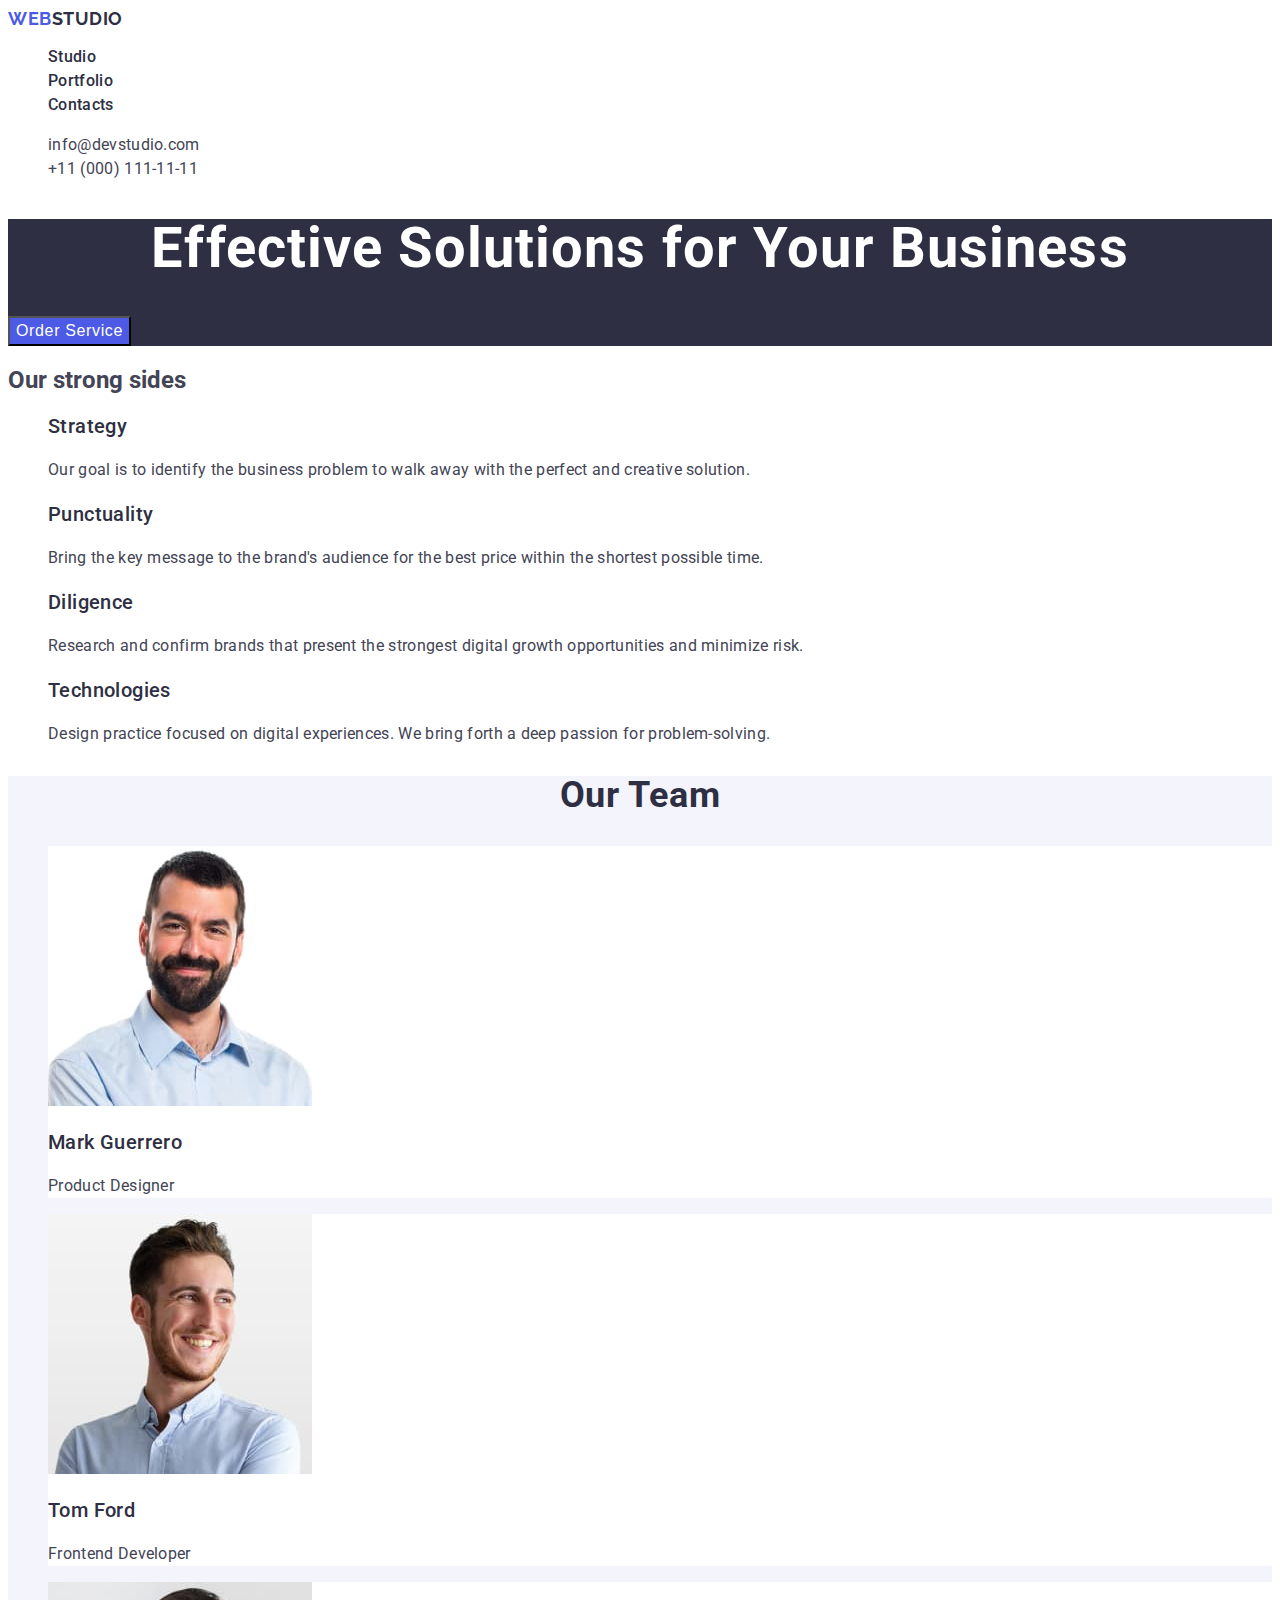
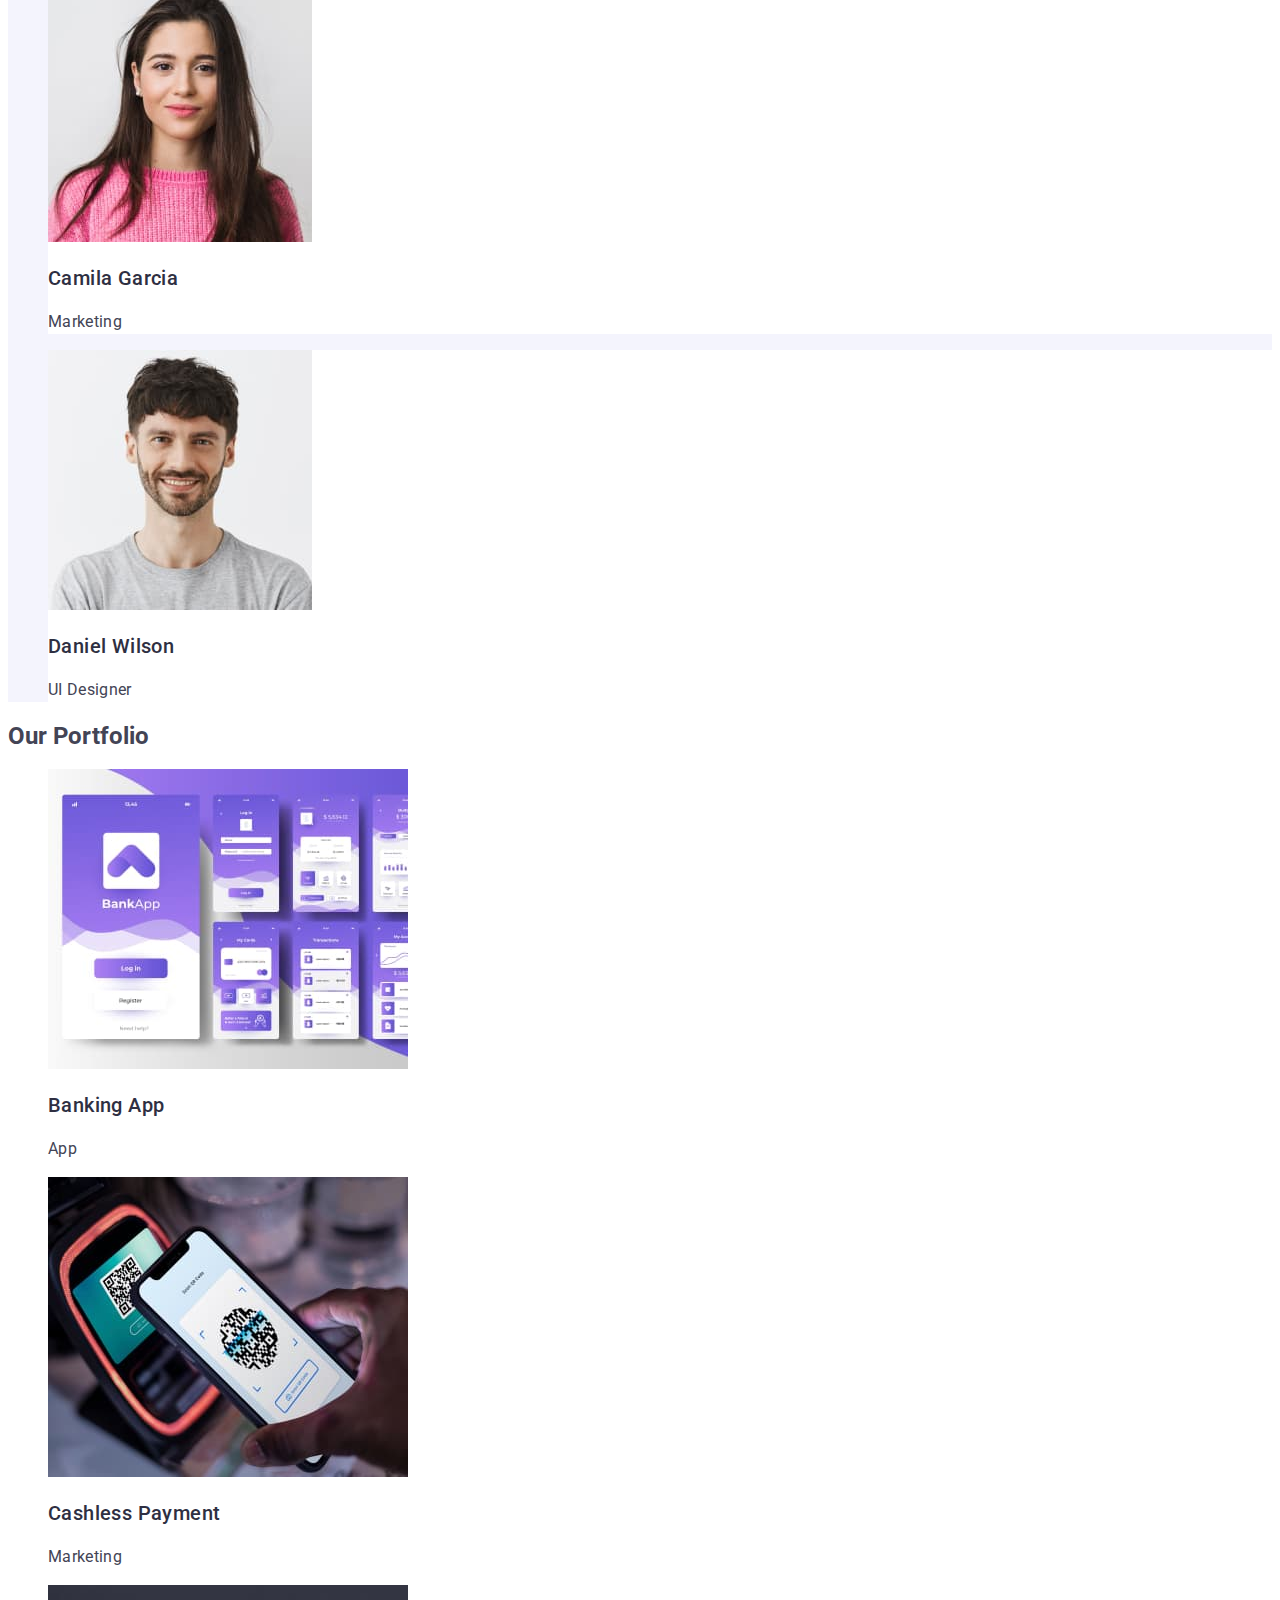
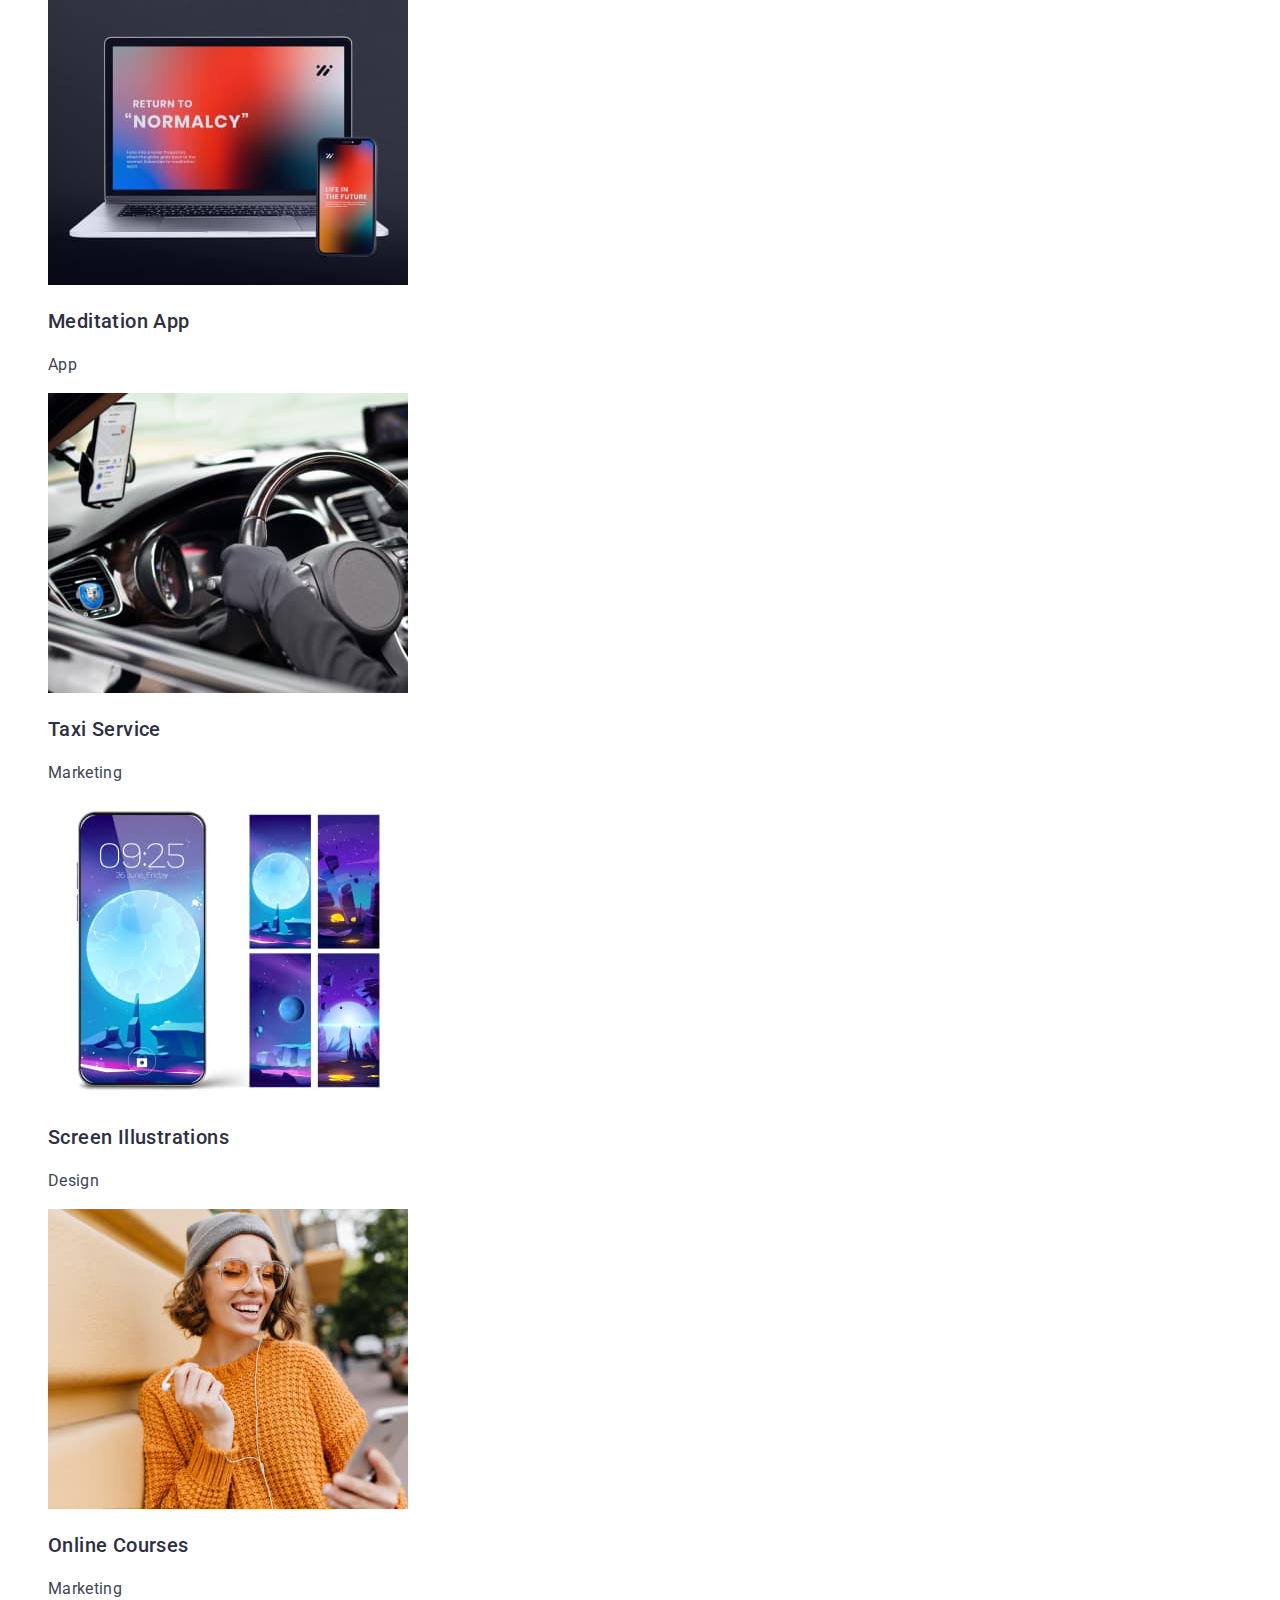
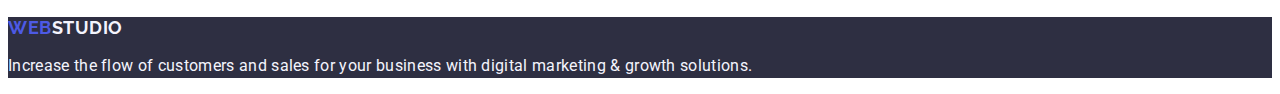
<file: index.html>
<!DOCTYPE html>
<html lang="en">
  <head>
    <meta charset="UTF-8">
    <meta name="viewport" content="width=device-width, initial-scale=1.0">
    <title>Studio</title>
    <link rel="stylesheet" href="https://cdnjs.cloudflare.com/ajax/libs/modern-normalize/2.0.0/modern-normalize.min.css" integrity="sha512-4xo8blKMVCiXpTaLzQSLSw3KFOVPWhm/TRtuPVc4WG6kUgjH6J03IBuG7JZPkcWMxJ5huwaBpOpnwYElP/m6wg==" crossorigin="anonymous" referrerpolicy="no-referrer" >
    <link rel="preconnect" href="https://fonts.googleapis.com" >
    <link rel="preconnect" href="https://fonts.gstatic.com" crossorigin >
    <link href="https://fonts.googleapis.com/css2?family=Lobster&family=Raleway:wght@700&family=Roboto:wght@400;500;700&display=swap" rel="stylesheet" >
    <link href="./css/styles.css" rel="stylesheet" >
  </head>
  <body>
    <header>
      <nav>
        <a href="./index.html" class="navigation-logo link">Web<span class="logo-span">Studio</span></a>
        <ul class="list">
          <li><a href="./index.html" class="navigation-link link">Studio</a></li>
          <li><a href="" class="navigation-link link">Portfolio</a></li>
          <li><a href="" class="navigation-link link">Contacts</a></li>
        </ul>
      </nav>
      <address class="address">
        <ul class="list">
          <li><a href="mailto:info@devstudio.com" class="address-link link">info@devstudio.com</a></li>
          <li><a href="tel:+110001111111" class="address-link link">+11 (000) 111-11-11</a></li>
        </ul>
      </address>
    </header>

    <main>
      <!--section no1 hero section -->
      <section class="hero-section">
        <h1 class="hero-section-title">Effective Solutions for Your Business</h1>
        <button type="button" class="hero-section-button">Order Service</button>
      </section>
      <!-- section no2 our strong sides-->
      <section>
        <h2>Our strong sides</h2>
        <ul class="list">
          <li>
            <h3 class="sides-section-heading">Strategy</h3>
            <p class="sides-section-text">Our goal is to identify the business problem to walk away with the perfect and creative solution.</p>
          </li>
          <li>
            <h3 class="sides-section-heading">Punctuality</h3>
            <p class="sides-section-text">Bring the key message to the brand's audience for the best price within the shortest possible time.</p>
          </li>
          <li>
            <h3 class="sides-section-heading">Diligence</h3>
            <p class="sides-section-text">Research and confirm brands that present the strongest digital growth opportunities and minimize risk.</p>
          </li>
          <li>
            <h3 class="sides-section-heading">Technologies</h3>
            <p class="sides-section-text">Design practice focused on digital experiences. We bring forth a deep passion for problem-solving.</p>
          </li>  
        </ul>        
      </section>
      <!--section no3 our team-->
      <section class="team-section">
        <h2 class="team-section-title">Our Team</h2>
          <ul class="list">
            <li class="team-section-list">
              <img src="./images/team01-mark-guerrero.jpg" width="264" height="260" alt="man with a black beard, wearing a blue shirt" >
                <h3 class="team-section-people-title">Mark Guerrero</h3>
                <p class="team-section-people-text">Product Designer</p>
            </li>
            <li class="team-section-list">
              <img src="./images/team02-tom-ford.jpg" width="264" height="260" alt="man with blond hair, wearing a blue shirt" >
                <h3 class="team-section-people-title">Tom Ford</h3>
                <p class="team-section-people-text">Frontend Developer</p>
            </li>
            <li class="team-section-list">
              <img src="./images/team03-camila-garcia.jpg" width="264" height="260" alt="woman with long brown hair, wearing a pink sweater" >
                <h3 class="team-section-people-title">Camila Garcia</h3>
                <p class="team-section-people-text">Marketing</p>
            </li>
            <li class="team-section-list">
              <img src="./images/team04-daniel-wilson.jpg" width="264" height="260" alt="man with black hair, wearing a gray t-shirt" >
                <h3 class="team-section-people-title">Daniel Wilson</h3>
                <p class="team-section-people-text">UI Designer</p>
            </li>
          </ul>
      </section>
      <!--section no4 our portfolio -->
      <section>
        <h2>Our Portfolio</h2>
          <ul class="list">
            <li>
              <img src="./images/portf01-banking.jpg" width="360" height="300" alt="the appearance of the screens from the banking application" >
                <h3 class="portfolio-section-our-title">Banking App</h3>
                <p class="portfolio-section-our-text">App</p>
            </li>
            <li>
              <img src="./images/portf02-cashless.jpg" width="360" height="300" alt="phone reading QR code" >
                <h3 class="portfolio-section-our-title">Cashless Payment</h3>
                <p class="portfolio-section-our-text">Marketing</p>
            </li>
            <li>
              <img src="./images/portf03-meditation.jpg" width="360" height="300" alt="laptop and phone with the same wallpaper" >
                <h3 class="portfolio-section-our-title">Meditation App</h3>
                <p class="portfolio-section-our-text">App</p>
            </li>
            <li>
              <img src="./images/portf04-taxi-service.jpg" width="360" height="300" alt="driver using the mobile application" >
                <h3 class="portfolio-section-our-title">Taxi Service</h3>
                <p class="portfolio-section-our-text">Marketing</p>
            </li>
            <li>
              <img src="./images/portf05-screen-illust.jpg" width="360" height="300" alt="five types of wallpaper for mobile phone" >
                <h3 class="portfolio-section-our-title">Screen Illustrations</h3>
                <p class="portfolio-section-our-text">Design</p>
            </li>
            <li>
              <img src="./images/portf06-online-courses.jpg" width="360" height="300" alt="woman in an orange sweater using a mobile phone" >
                <h3 class="portfolio-section-our-title">Online Courses</h3>
                <p class="portfolio-section-our-text">Marketing</p>
            </li>
          </ul>
      </section>
    </main>

    <footer class="footer">
      <a href="./index.html" class="navigation-logo link">Web<span class="logo-footerspan">Studio</span></a>
      <p class="footer-text">Increase the flow of customers and sales for your business with digital marketing & growth solutions.</p>    
    </footer>

  </body>
</html>
</file>
<file: css/styles.css>
body {
  font-family: 'Roboto', sans-serif;
  color: #434455;
  background-color: #FFFFFF;
}

:root {
  --primary_brand-color: #4D5AE5;
  --pressed_state-color: #404BBF;
  --dark-color: #2E2F42;
  --success-color: #31D0AA;
  --text-color: #434455;
  --subtle_text-color: #8E8F99;
  --accent-color: #E7E9FC;
  --light-color: #F4F4FD;
  --modal_overlay-color: #2E2F42;
  --hero_background-color: #2E2F42;
  --white_background-color: #FFFFFF;
  --modal_background-color: #FCFCFC;
}

.list {
  list-style: none;
}

.navigation-logo {
  color: var(--primary_brand-color);
  font-family: 'Raleway', sans-serif;
  font-weight: 700;
  font-size: 18px;
  line-height: 1.17;
  letter-spacing: 0.03em;
  text-transform: uppercase;
}

.logo-span {
  color: var(--dark-color);
}

.navigation-link {
  color: var(--dark-color);
  font-weight: 500;
  font-size: 16px;
  line-height: 1.5;
  letter-spacing: 0.02em;  
}

.link {
  text-decoration: none;
}

.navigation-link:hover,
.navigation-link:focus {
  color: var(--pressed_state-color);
}

.address {
  font-style: normal;
}

.address-link {
  color: var(--text-color);
  font-size: 16px;
  /* font-weight: 500; */
  line-height: 1.5;
  letter-spacing: 0.02em;
  /* cursor: pointer;
  text-decoration: none; */
}

.address-link:hover,
.address-link:focus {
  color: var(--pressed_state-color)
}

/* section no1 hero section */

.hero-section {
  background-color: var(--hero_background-color);
}

.hero-section-title {
  color: #FFF;
  font-size: 56px;
  line-height: 1.07;
  text-align: center;
  letter-spacing: 0.02em;
  /* font-weight: 700; */
}

.hero-section-button {
  background-color: var(--primary_brand-color);
  font-weight: 500;
  font-size: 16px;
  line-height: 1.5;
  letter-spacing: 0.04em;
  color: #FFF;
  cursor: pointer;
}

.hero-section-button:hover,
.hero-section-button:focus {
  background-color: var(--pressed_state-color);
}

/* section no2 our strong sides */

.sides-section-heading {
  color: var(--dark-color);
  font-weight: 500;
  font-size: 20px;
  line-height: 1.2;
  letter-spacing: 0.02em;
}

.sides-section-text {
  color: var(--text-color);
  font-size: 16px;
  line-height: 1.5;
  letter-spacing: 0.02em;
}

/* section no3 our team */

.team-section {
  background-color: var(--light-color);
}

.team-section-title {
  color: var(--dark-color);
  /* font-weight: 500; */
  font-size: 36px;
  line-height: 1.11;
  text-align: center;
  letter-spacing: 0.02em;
  text-transform: capitalize;
}

.team-section-list {
  background-color: var(--white_background-color);
}

.team-section-people-title {
  color: var(--dark-color);
  font-weight: 500;
  font-size: 20px;
  line-height: 1.2;
  letter-spacing: 0.02em;
}

.team-section-people-text {
  color: var(--text-color);
  font-size: 16px;
  line-height: 1.5;
  letter-spacing: 0.02em;
}

/* section no4 our portfolio */

/* .portfolio-section {
  
}

.portfolio-section-title {

}

.portfolio-section-list {

} */

.portfolio-section-our-title {
  color: var(--dark-color);
  font-weight: 500;
  font-size: 20px;
  line-height: 1.2;
  letter-spacing: 0.02em;
}

.portfolio-section-our-text {
  color: var(--text-color);
  font-size: 16px;
  line-height: 1.5;
  letter-spacing: 0.02em;
}

/* footer */

footer {
  background-color: var(--hero_background-color);
}

.logo-footerspan {
  color: var(--light-color);
}

.footer-text {
  color: var(--light-color);
  /* font-size: 16px; */
  line-height: 1.5;
  letter-spacing: 0.02em;
}
</file>
